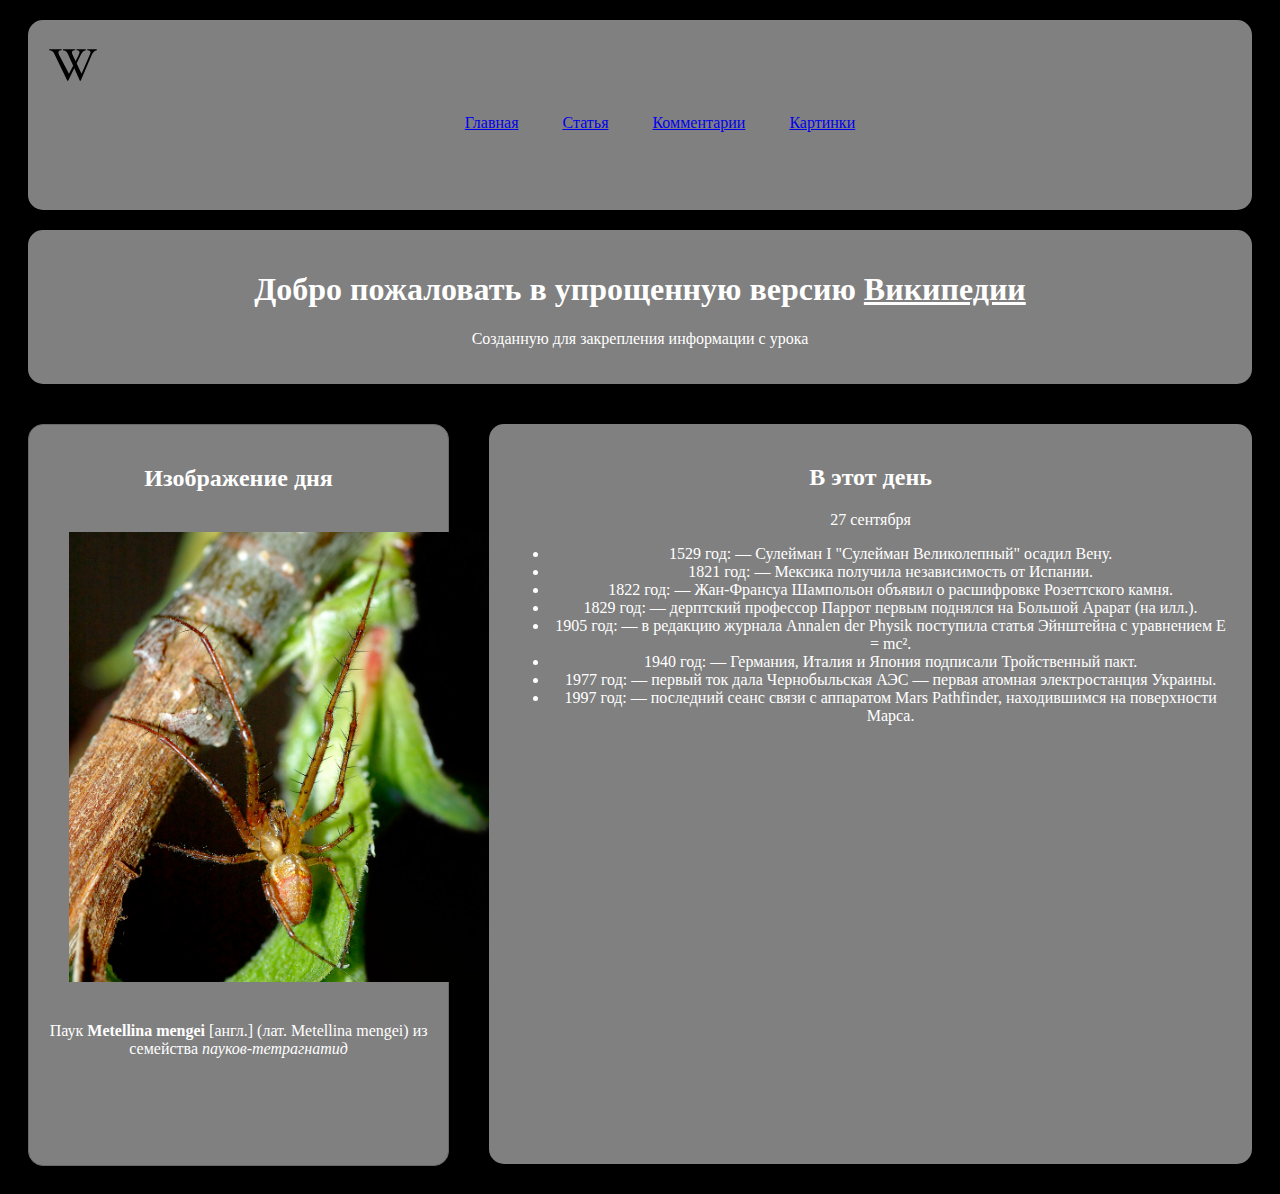
<file: index.html>
<!DOCTYPE html>
<html lang="ru">
<head>
    <meta charset="UTF-8">
    <title>Multi-page site</title>
    <link rel="stylesheet" type="text/css" href="style.css">
    <style>

    </style>
</head>
<body>

<header>
  <div class="header" id="header">
      <img src="images/logo/wiki_logo.svg" alt="Логотип" width="50">
    <ul>
      <li><a href="index.html">Главная</a></li>
      <li><a href="pages/articles.html">Статья</a></li>
      <li><a href="pages/contacts.html">Комментарии</a></li>
      <li><a href="pages/gallery.html">Картинки</a></li>
    </ul>
  </div>
</header>

  <div class="main-block">
    <h1> Добро пожаловать в упрощенную версию <u>Википедии</u></h1>
    <p>
      Созданную для закрепления информации с урока
    </p>
  </div>

  <div class="main-content">
    <div class="picture-of-the-day">
      <h2>Изображение дня</h2>
      <img src="images/index/Metellina_mengei.jpg" class="day-picture" alt="Изображение дня" width="450">
      <p>
        Паук <strong>Metellina mengei</strong> [англ.] (лат. Metellina mengei) из семейства <em>пауков-тетрагнатид</em>
      </p>
    </div>



    <div class="at-this-day">
      <h2>В этот день</h2>
      <p>27 сентября</p>
      <ul>
        <li>1529 год:&nbsp;— Сулейман I "Сулейман Великолепный" осадил Вену.</li>
        <li>1821 год:&nbsp;— Мексика получила независимость от Испании.</li>
        <li>1822 год:&nbsp;— Жан-Франсуа Шампольон объявил о расшифровке Розеттского камня.</li>
        <li>1829 год:&nbsp;— дерптский профессор Паррот первым поднялся на Большой Арарат (на илл.).</li>
        <li>1905 год:&nbsp;— в редакцию журнала Annalen der Physik поступила статья Эйнштейна с уравнением E = mc².</li>
        <li>1940 год:&nbsp;— Германия, Италия и Япония подписали Тройственный пакт.</li>
        <li>1977 год:&nbsp;— первый ток дала Чернобыльская АЭС — первая атомная электростанция Украины.</li>
        <li>1997 год:&nbsp;— последний сеанс связи с аппаратом Mars Pathfinder, находившимся на поверхности Марса.</li>
      </ul>
    </div>

</div>
</body>
</html>
</file>
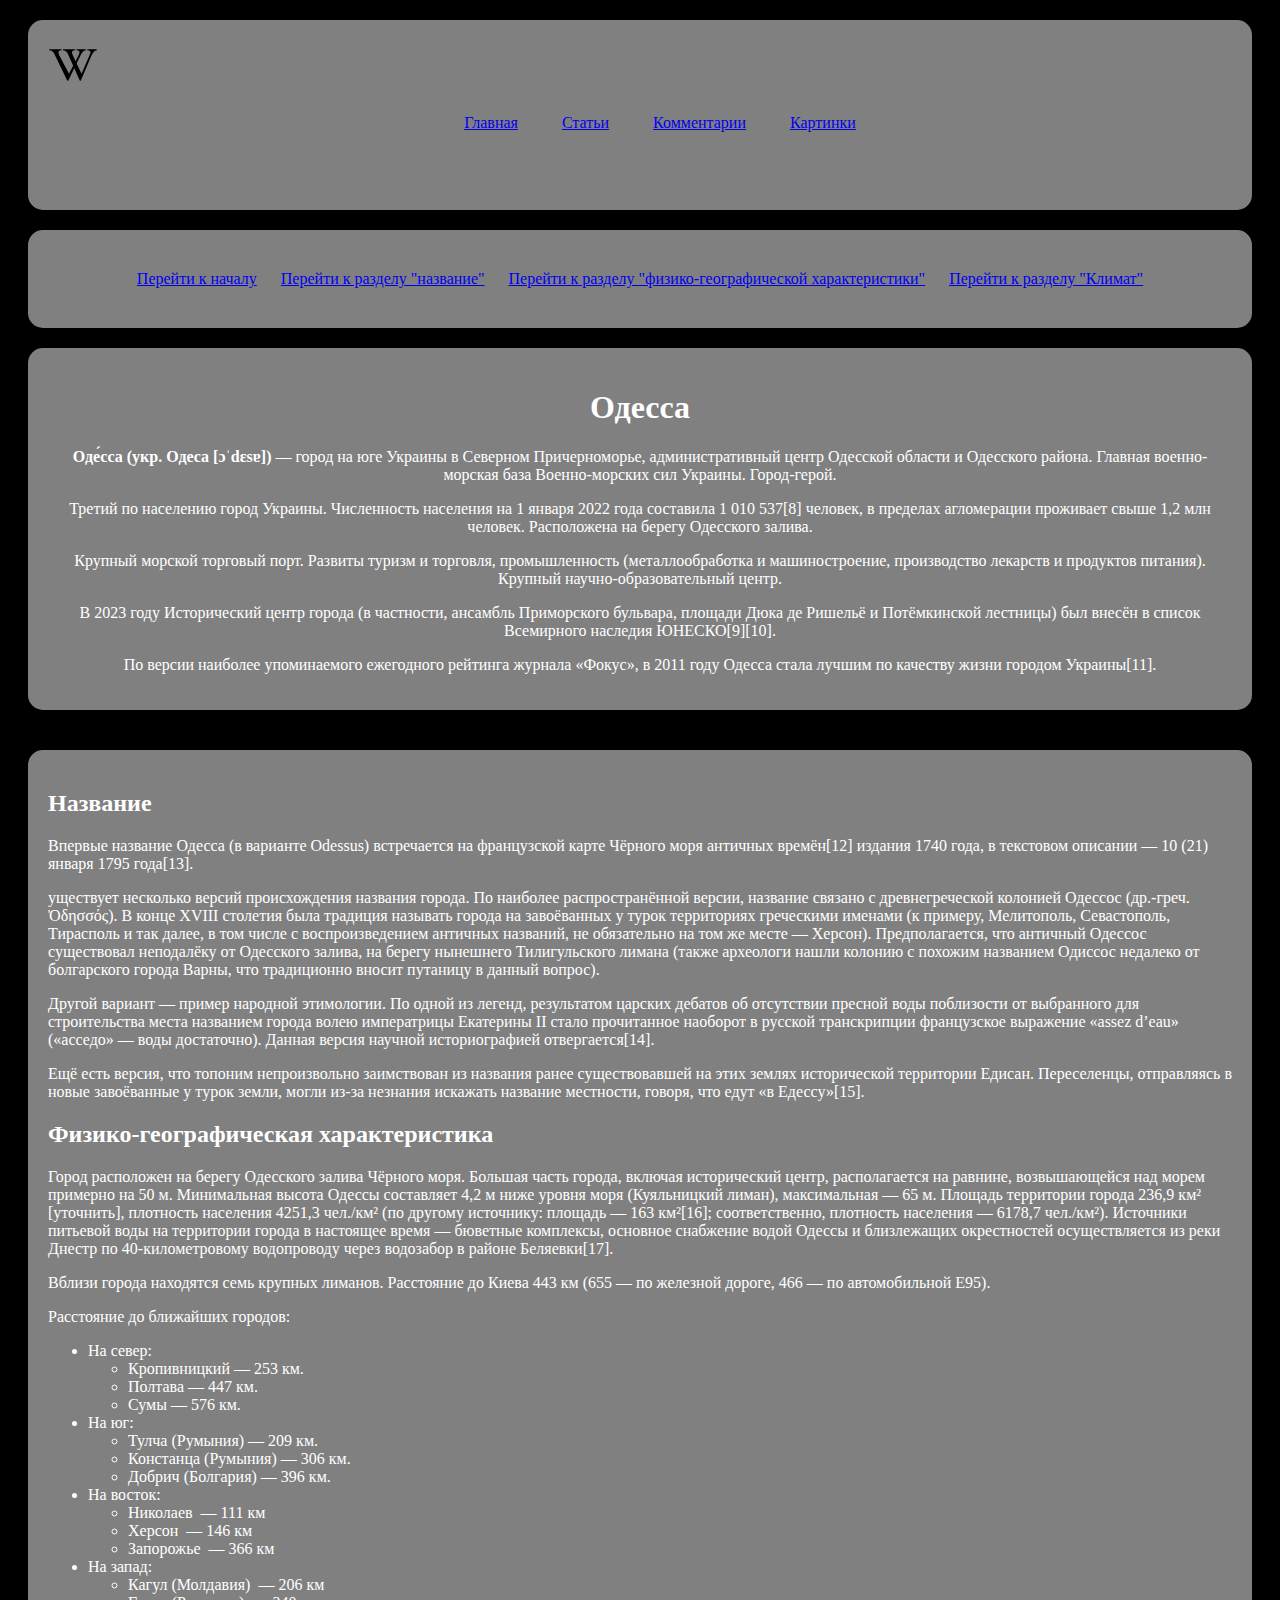
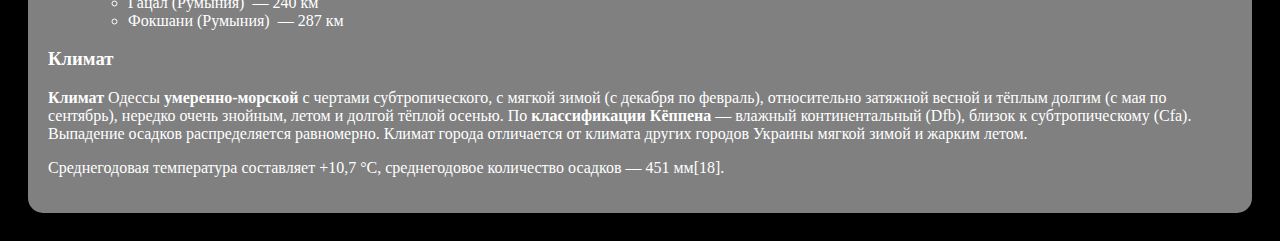
<file: pages/articles.html>
<!DOCTYPE html>
<html lang="ru">
<head>
    <meta charset="UTF-8">
    <title>Articles</title>
    <link rel="stylesheet" type="text/css" href="/style.css">
</head>

<body>

<header>
    <div class="header" id="header">
        <img src="/images/logo/wiki_logo.svg" alt="Логотип" width="50">
        <ul>
            <li><a href="../index.html">Главная</a></li>
            <li><a href="../pages/articles.html">Статьи</a></li>
            <li><a href="../pages/contacts.html">Комментарии</a></li>
            <li><a href="../pages/gallery.html">Картинки</a></li>
        </ul>
    </div>
</header>

    <div class="articles-nav">
        <ul>
            <li><a href="#main">Перейти к началу</a></li>
            <li><a href="#name">Перейти к разделу "название"</a></li>
            <li><a href="#geographic-characteristic">Перейти к разделу "физико-географической характеристики"</a></li>
            <li><a href="#climate">Перейти к разделу "Климат"</a></li>
        </ul>
    </div>

    <div class="articles-main" id="main">
        <h1>Одесса</h1>
        <p><strong>Оде́сса (укр. Одеса [ɔˈdɛsɐ])</strong> — город на юге Украины в Северном Причерноморье, административный центр Одесской области и Одесского района. Главная военно-морская база Военно-морских сил Украины. Город-герой.</p>
        <p>Третий по населению город Украины. Численность населения на 1 января 2022 года составила 1 010 537[8] человек, в пределах агломерации проживает свыше 1,2 млн человек. Расположена на берегу Одесского залива.</p>
        <p>Крупный морской торговый порт. Развиты туризм и торговля, промышленность (металлообработка и машиностроение, производство лекарств и продуктов питания). Крупный научно-образовательный центр.</p>
        <p>В 2023 году Исторический центр города (в частности, ансамбль Приморского бульвара, площади Дюка де Ришельё и Потёмкинской лестницы) был внесён в список Всемирного наследия ЮНЕСКО[9][10].</p>
        <p>По версии наиболее упоминаемого ежегодного рейтинга журнала «Фокус», в 2011 году Одесса стала лучшим по качеству жизни городом Украины[11].</p>
    </div>
    <div class="articles-content">
    <div id="name">
        <h2>Название</h2>
        <p>Впервые название Одесса (в варианте Odessus) встречается на французской карте Чёрного моря античных времён[12] издания 1740 года, в текстовом описании — 10 (21) января 1795 года[13].</p>
        <p>уществует несколько версий происхождения названия города. По наиболее распространённой версии, название связано с древнегреческой колонией Одессос (др.-греч. Ὀδησσός). В конце XVIII столетия была традиция называть города на завоёванных у турок территориях греческими именами (к примеру, Мелитополь, Севастополь, Тирасполь и так далее, в том числе с воспроизведением античных названий, не обязательно на том же месте — Херсон). Предполагается, что античный Одессос существовал неподалёку от Одесского залива, на берегу нынешнего Тилигульского лимана (также археологи нашли колонию с похожим названием Одиссос недалеко от болгарского города Варны, что традиционно вносит путаницу в данный вопрос).</p>
        <p>Другой вариант — пример народной этимологии. По одной из легенд, результатом царских дебатов об отсутствии пресной воды поблизости от выбранного для строительства места названием города волею императрицы Екатерины II стало прочитанное наоборот в русской транскрипции французское выражение «assez d’eau» («асседо» — воды достаточно). Данная версия научной историографией отвергается[14].</p>
        <p>Ещё есть версия, что топоним непроизвольно заимствован из названия ранее существовавшей на этих землях исторической территории Едисан. Переселенцы, отправляясь в новые завоёванные у турок земли, могли из-за незнания искажать название местности, говоря, что едут «в Едессу»[15].</p>
    </div>
    <div id="geographic-characteristic">
        <h2>Физико-географическая характеристика</h2>
        <p>Город расположен на берегу Одесского залива Чёрного моря. Большая часть города, включая исторический центр, располагается на равнине, возвышающейся над морем примерно на 50 м. Минимальная высота Одессы составляет 4,2 м ниже уровня моря (Куяльницкий лиман), максимальная — 65 м. Площадь территории города 236,9 км² [уточнить], плотность населения 4251,3 чел./км² (по другому источнику: площадь — 163 км²[16]; соответственно, плотность населения — 6178,7 чел./км²). Источники питьевой воды на территории города в настоящее время — бюветные комплексы, основное снабжение водой Одессы и близлежащих окрестностей осуществляется из реки Днестр по 40-километровому водопроводу через водозабор в районе Беляевки[17].</p>
        <p>Вблизи города находятся семь крупных лиманов. Расстояние до Киева 443 км (655 — по железной дороге, 466 — по автомобильной E95).</p>
        <p>Расстояние до ближайших городов:</p>
        <ul>
            <li>На север:
            <ul><li>Кропивницкий&nbsp;— 253&nbsp;км.</li>
                <li>Полтава&nbsp;— 447&nbsp;км.</li>
                <li>Сумы&nbsp;— 576&nbsp;км.</li>
            </ul>
            </li>
            <li>На юг:
                <ul><li>Тулча (Румыния)&nbsp;— 209&nbsp;км.</li>
                    <li>Констанца (Румыния)&nbsp;— 306&nbsp;км.</li>
                    <li>Добрич (Болгария)&nbsp;— 396&nbsp;км.</li>
                </ul>
            </li>
            <li>На восток:
                <ul>
                    <li>Николаев &nbsp;— 111&nbsp;км</li>
                    <li>Херсон &nbsp;— 146&nbsp;км</li>
                    <li>Запорожье &nbsp;— 366&nbsp;км</li>
                </ul>
            </li>
            <li>На запад:
                <ul>
                    <li>Кагул (Молдавия) &nbsp;— 206&nbsp;км</li>
                    <li>Гацал (Румыния) &nbsp;— 240&nbsp;км</li>
                    <li>Фокшани (Румыния) &nbsp;— 287&nbsp;км</li>
                </ul>
            </li>
        </ul>
    </div>
    <div id="climate">
        <h3>Климат</h3>
        <p><b>Климат</b> Одессы <b>умеренно-морской</b> с чертами субтропического, с мягкой зимой (с декабря по февраль), относительно затяжной весной и тёплым долгим (с мая по сентябрь), нередко очень знойным, летом и долгой тёплой осенью. По <strong>классификации Кёппена</strong> — влажный континентальный (Dfb), близок к субтропическому (Cfa). Выпадение осадков распределяется равномерно. Климат города отличается от климата других городов Украины мягкой зимой и жарким летом.</p>
        <p>Среднегодовая температура составляет +10,7 °C, среднегодовое количество осадков — 451 мм[18].</p>
    </div>
    </div>
</body>
</html>
</file>
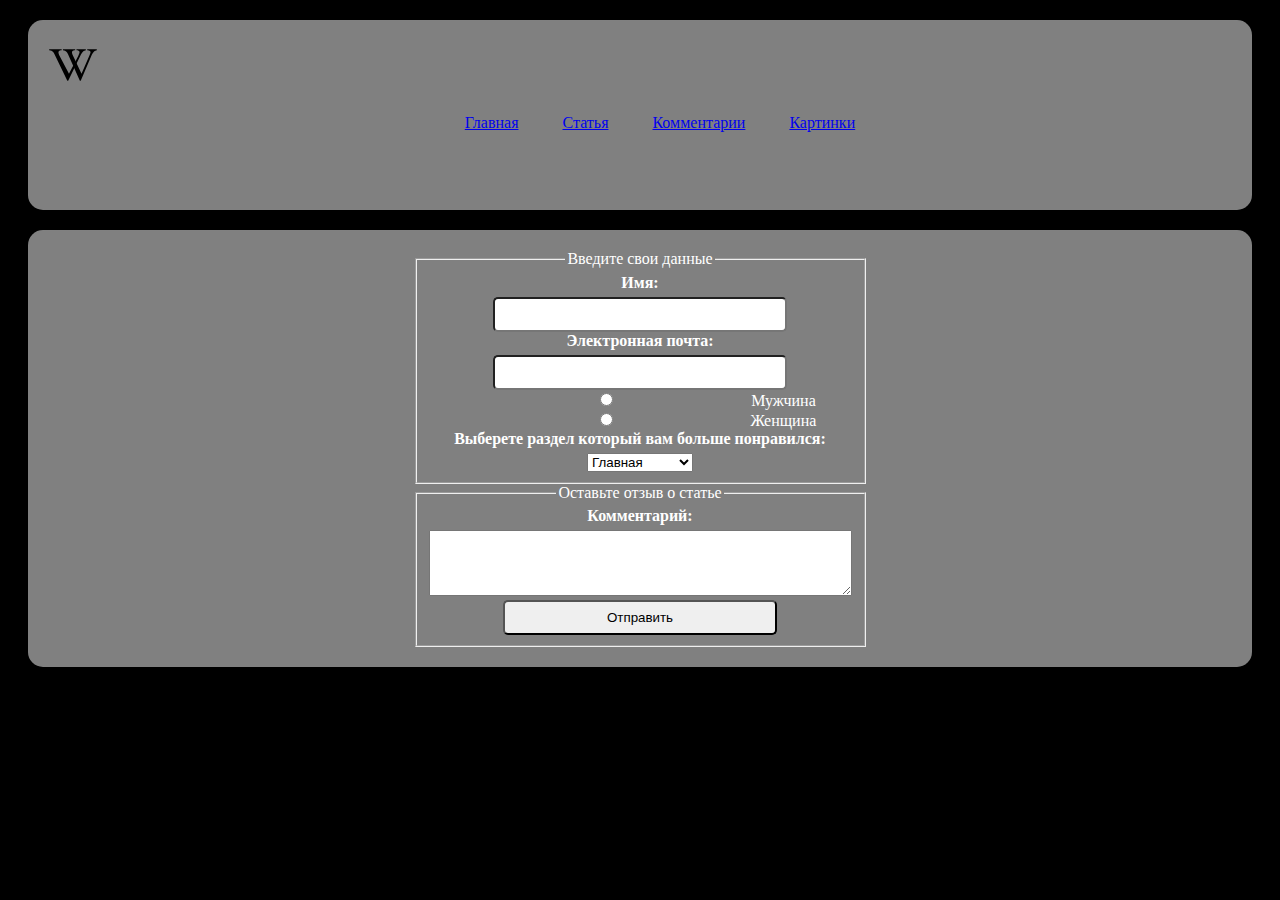
<file: pages/contacts.html>
<!DOCTYPE html>
<html lang="en">
<head>
    <meta charset="UTF-8">
    <title>Comments</title>
    <link rel="stylesheet" type="text/css" href="/style.css">
</head>

<body>
<header>
  <div class="header" id="header">
    <img src="/images/logo/wiki_logo.svg" alt="Логотип" width="50">
    <ul>
      <li><a href="../index.html">Главная</a></li>
      <li><a href="../pages/articles.html">Статья</a></li>
      <li><a href="../pages/contacts.html">Комментарии</a></li>
      <li><a href="../pages/gallery.html">Картинки</a></li>
    </ul>
  </div>
</header>

<div class="contact-form">
  <form>
    <fieldset>
    <legend>Введите свои данные</legend>
    <div>
      <label for="name">Имя:</label>
      <input type="text" id="name" name="name">
    </div>

    <div>
      <label for="email">Электронная почта:</label>
      <input type="email" id="email" name="email">
    </div>

    <div>
      <input type="radio" name="gender" value="male"> Мужчина
      <input type="radio" name="gender" value="female"> Женщина
    </div>
    <label for="favorite">Выберете раздел который вам больше понравился:</label>
    <select id="favorite" name="favorite">
      <option value="first">Главная</option>
      <option value="second">Статья</option>
      <option value="third">Комментарии</option>
      <option value="fourth">Картинки</option>
    </select>
    </fieldset>
    <fieldset>
    <legend>Оставьте отзыв о статье</legend>

    <div>
      <label for="message">Комментарий:</label>
      <textarea id="message" name="message" rows="4" cols="50">
  </textarea>
    </div>

  <input type="submit" value="Отправить">
    </fieldset>
</form>
</div>
</body>
</html>
</file>
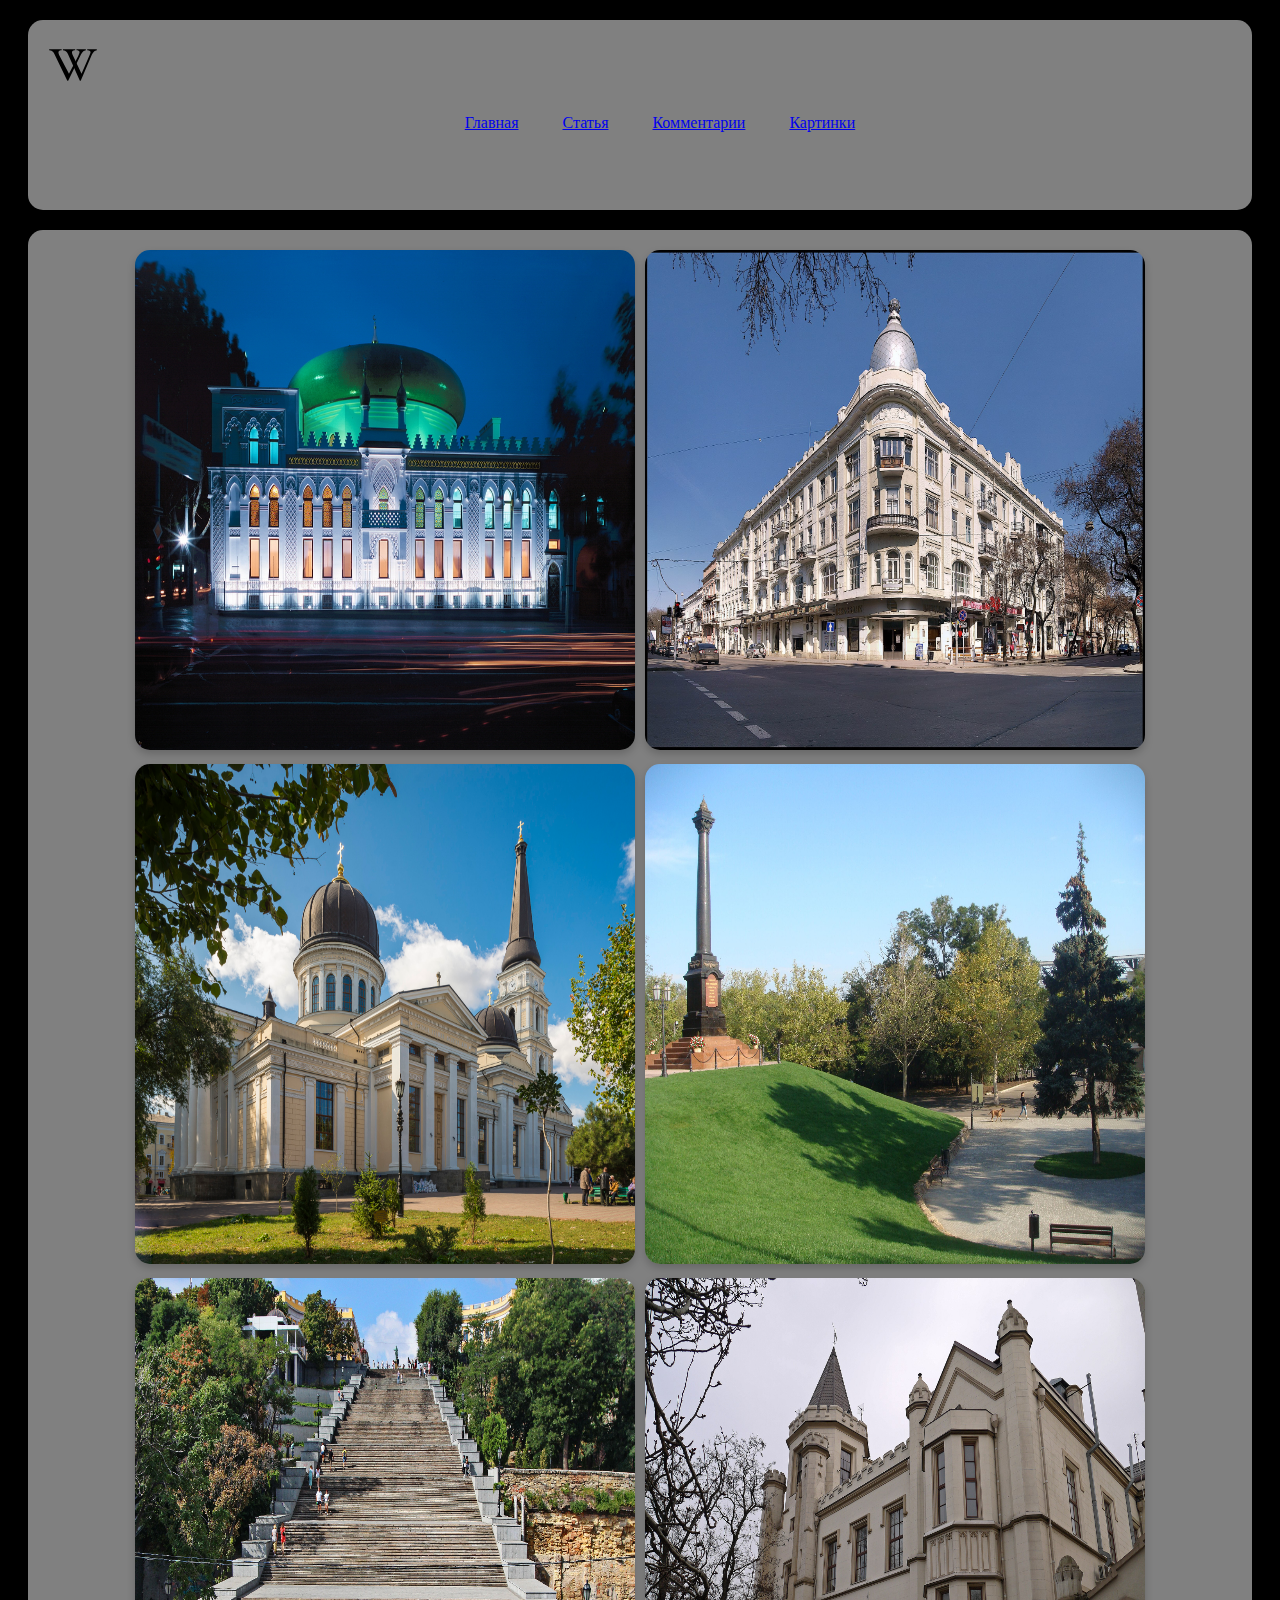
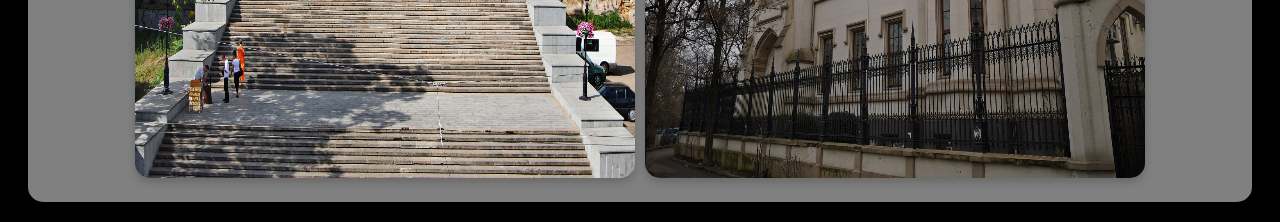
<file: pages/gallery.html>
<!DOCTYPE html>
<html lang="en">
<head>
    <meta charset="UTF-8">
    <title>Gallery</title>
    <link rel="stylesheet" type="text/css" href="/style.css">
</head>

<body>
<header>
    <div class="header" id="header">
        <img src="/images/logo/wiki_logo.svg" alt="Логотип" width="50">
        <ul>
            <li><a href="../index.html">Главная</a></li>
            <li><a href="../pages/articles.html">Статья</a></li>
            <li><a href="../pages/contacts.html">Комментарии</a></li>
            <li><a href="../pages/gallery.html">Картинки</a></li>
        </ul>
    </div>
</header>
<div class="img-content">
<a href="/images/gallery/Arabskiy-kulturny-tzentr.jpg" target="_blank">
    <img src="/images/gallery/Arabskiy-kulturny-tzentr.jpg" alt="Арабский культурный центр" width="500" height="500">
</a>
<a href="/images/gallery/Lanzheronovskaya-24-3.jpg" target="_blank">
    <img src="/images/gallery/Lanzheronovskaya-24-3.jpg" alt="Ланжероновская улица" width="500" height="500">
</a>
<a href="/images/gallery/Спасо-Преображенський_собор,_Одеса_DSC8126.jpg" target="_blank">
    <img src="/images/gallery/Спасо-Преображенський_собор,_Одеса_DSC8126.jpg" alt="Спасо Преображенський собор" width="500" height="500">
</a>
<a href="/images/gallery/Odessa_AlexanderII_colomn_and_spruce_tree.jpg" target="_blank">
    <img src="/images/gallery/Odessa_AlexanderII_colomn_and_spruce_tree.jpg" alt="Парк Шевченко" width="500" height="500">
</a>
<a href="/images/gallery/Потьомкінські_сходи_11.jpg" target="_blank">
    <img src="/images/gallery/Потьомкінські_сходи_11.jpg" alt="Потемкинская лестница" width="500" height="500">
</a>
<a href="/images/gallery/Гоголя_вул.,_2_P1050292.jpeg" target="_blank">
    <img src="/images/gallery/Гоголя_вул.,_2_P1050292.jpeg" alt="Шахский дворец" width="500" height="500">
</a>
</div>
</body>
</html>
</file>
<file: style.css>
.header{
    height: 150px;
    background-color: grey;
    border-radius: 15px;
    padding: 20px;
    margin: 20px;
}
.header ul {
    text-align: center;
    margin: 0 auto;
}
.header ul li {
    display: inline-flex;
    padding: 20px;
}
body {
    background-color: black;
    color: white;
}
.main-block {
    background-color: grey;
    border-radius: 15px;
    text-align: center;
    padding: 20px;
    margin: 20px;
}
.main-content {
    display: flex;
    justify-content: space-between;
    margin: 0 auto;
}
.picture-of-the-day {
    background-color: grey;
    border: 1px solid dimgrey;
    border-radius: 15px;
    text-align: center;
    height: 700px;
    width: 30%;
    padding: 20px;
    margin: 20px;
    display: inline-block;
    justify-content: left;
}
.day-picture {
    text-align: center;
    margin: 20px;
}
.at-this-day {
    background-color: grey;
    border-radius: 15px;
    text-align: center;
    margin: 20px;
    height: 700px;
    width: 70%;
    padding: 20px;
    display: inline-block;
}
.articles-nav {
    background-color: grey;
    border-radius: 15px;
    padding: 20px;
    margin: 20px;
    display: flex;
    text-align: center;
}
.articles-nav ul {
    text-align: center;
    margin: 0 auto;
    padding: 10px;

}
.articles-nav ul li {
    display: inline-flex;
    padding: 10px;

}
.articles-main {
    background-color: grey;
    display: block;
    text-align: center;
    border-radius: 15px;
    padding: 20px;
    margin: 20px;
}
.articles-content {
    background-color: grey;
    border-radius: 15px;
    display: inline-block;
    padding: 20px;
    margin: 20px;
}
.contact-form {
    background-color: grey;
    border-radius: 15px;
    padding: 20px;
    margin: 20px;
    display: flex;
    text-align: center;
    justify-content: center;

}
label {
    display: block;
    margin-bottom: 5px;
    font-weight: bold;
}
input {
    width: 65%;
    padding: 8px;
    border-radius: 5px;
}
.img-content {
    background-color: grey;
    border-radius: 15px;
    padding: 20px;
    margin: 20px;
    display: flex;
    flex-wrap: wrap;
    justify-content: center;
    gap: 10px;
}
.img-content img {
    border-radius: 15px;
    box-shadow: 0 4px 8px rgba(0, 0, 0, 0.2);
}
</file>
